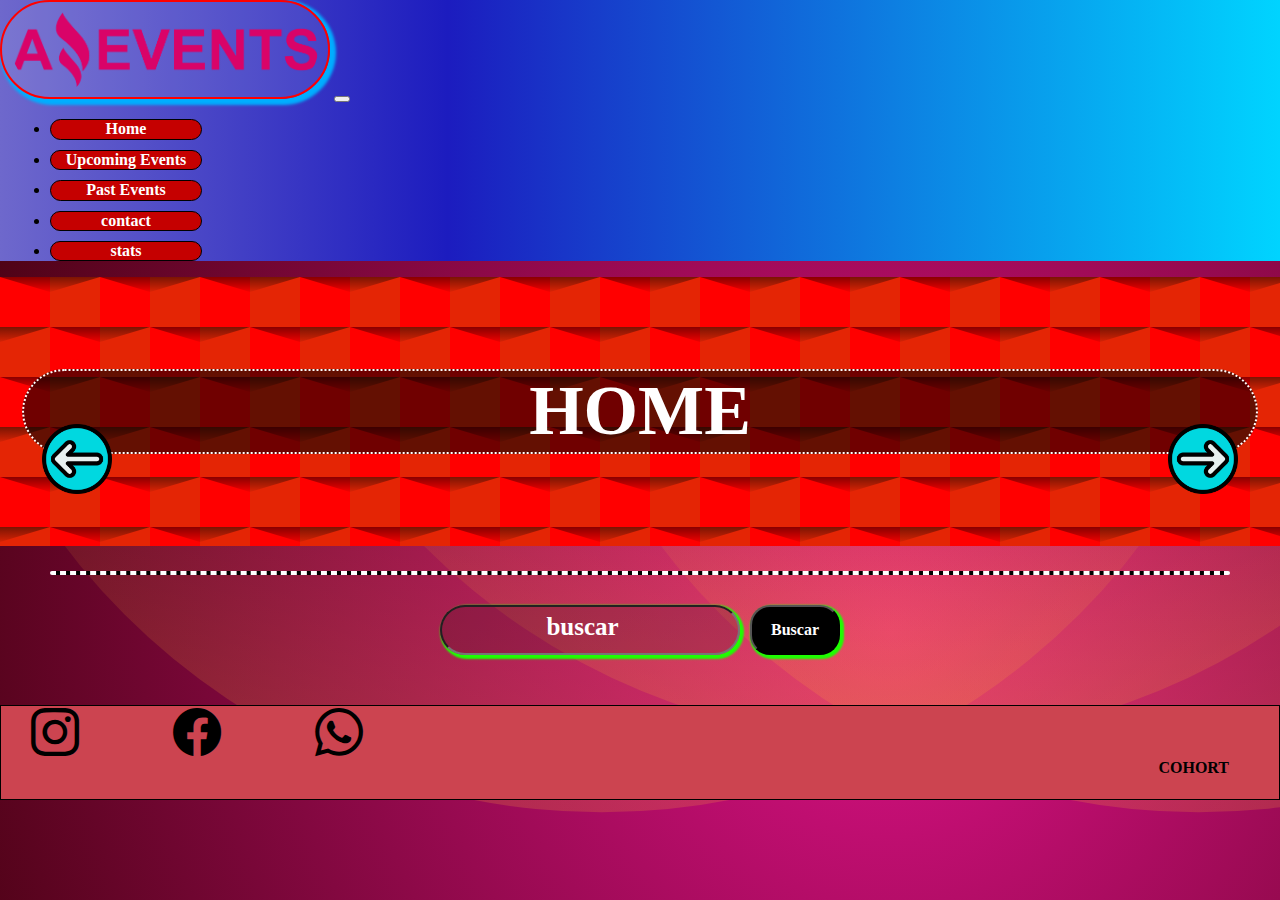
<file: index.html>
<!DOCTYPE html>
<html lang="en">

<head>
    <meta charset="UTF-8">
    <meta http-equiv="X-UA-Compatible" content="IE=edge">
    <meta name="viewport" content="width=device-width, initial-scale=1.0">
    <link rel="icon" type="image/x-icon" href="./SOURCES/brand short by ABEL.png">
    <link rel="stylesheet" href="./normalize.css">
    <link rel="stylesheet" href="./style.css">
    <link href="https://cdn.jsdelivr.net/npm/bootstrap@5.3.0-alpha1/dist/css/bootstrap.min.css" rel="stylesheet"
        integrity="sha384-GLhlTQ8iRABdZLl6O3oVMWSktQOp6b7In1Zl3/Jr59b6EGGoI1aFkw7cmDA6j6gD" crossorigin="anonymous">
    <link rel="stylesheet" href="https://cdn.jsdelivr.net/npm/bootstrap-icons@1.10.3/font/bootstrap-icons.css">
    <title>HOME</title>
</head>

<body>
    <header>
        <nav class="navbar navbar-expand-lg">
            <div class="container-fluid">
                <a class="navbar-brand" href="./index.html">
                    <img class="main" src="./SOURCES/Logo Amazing Events.png" alt="banner">
                </a>

                <button class="navbar-toggler" type="button" data-bs-toggle="collapse"
                    data-bs-target="#navbarSupportedContent" aria-controls="navbarSupportedContent"
                    aria-expanded="false" aria-label="Toggle navigation">
                    <span class="navbar-toggler-icon"></span>
                </button>
                <div class="collapse navbar-collapse" id="navbarSupportedContent">
                    <ul class="navbar-nav  mb-2 mb-lg-0">

                        <li class="nav-item">
                            <a class="nav-link active" aria-current="page" href="./index.html">Home</a>
                        </li>
                        <li class="nav-item">
                            <a class="nav-link" href="./upcomingEvents.html">Upcoming Events</a>
                        </li>
                        <li class="nav-item">
                            <a class="nav-link" href="./pastEvents.html">Past Events</a>
                        </li>
                        <li class="nav-item">
                            <a class="nav-link" href="./contact.html">contact</a>
                        </li>
                        <li class="nav-item">
                            <a class="nav-link" href="./stats.html">stats</a>
                        </li>
                    </ul>

                </div>
            </div>
        </nav>
    </header>

    <main>

        <div class="sections">
            <p class="slider-page">HOME</p>
            <div class="slider-main-container">

                <div class="left">
                    <a href="./stats.html">
                        <img src="./SOURCES/atras.png">
                    </a>

                    <div class="right">
                        <a href="./upcomingEvents.html">
                            <img src="./SOURCES/atras.png">
                        </a>
                    </div>
                </div>
            </div>
        </div>

        <!--CHECKBOXES AND SEARCH GENERADOS AUTOMATICAMENTE Y CON FUNCIONES DE FILTRO DE BUSQUEDA-->



        <div id="checkContainer">
            

        </div>
        <form action="" onsubmit="return false">
            <div class="busqueda">

                <input id="inputT" type="search" name="busqueda" placeholder="buscar">
                <input id="buscar" type="submit" value="Buscar">
            </div>
        </form>

        <!-- TARJETAS GENERADAS AUTOMATICAMENTE POR JAVASCRIPT -->

        <div id="contenedor" class="cards-main-container row">

        </div>
    </main>

    <!-- footer -->
    <footer>

        <div class="footer-main-container">
            <div class="social-icons-container">
                <a href=""><i class="bi bi-instagram"></i></a>
                <a href=""><i class="bi bi-facebook"></i></a>
                <a href=""><i class="bi bi-whatsapp"></i></a>
            </div>

            <div class="cohort">
                <h4>COHORT</h4>
            </div>
        </div>

    </footer>

    <script src="https://cdn.jsdelivr.net/npm/bootstrap@5.3.0-alpha1/dist/js/bootstrap.bundle.min.js"
        integrity="sha384-w76AqPfDkMBDXo30jS1Sgez6pr3x5MlQ1ZAGC+nuZB+EYdgRZgiwxhTBTkF7CXvN"
        crossorigin="anonymous"></script>

    <script src="./scripts/index.js"></script>
    <script src="./scripts/creacheck.js"></script>
    <script src="./scripts/filters.js"></script>
</body>

</html>
</file>
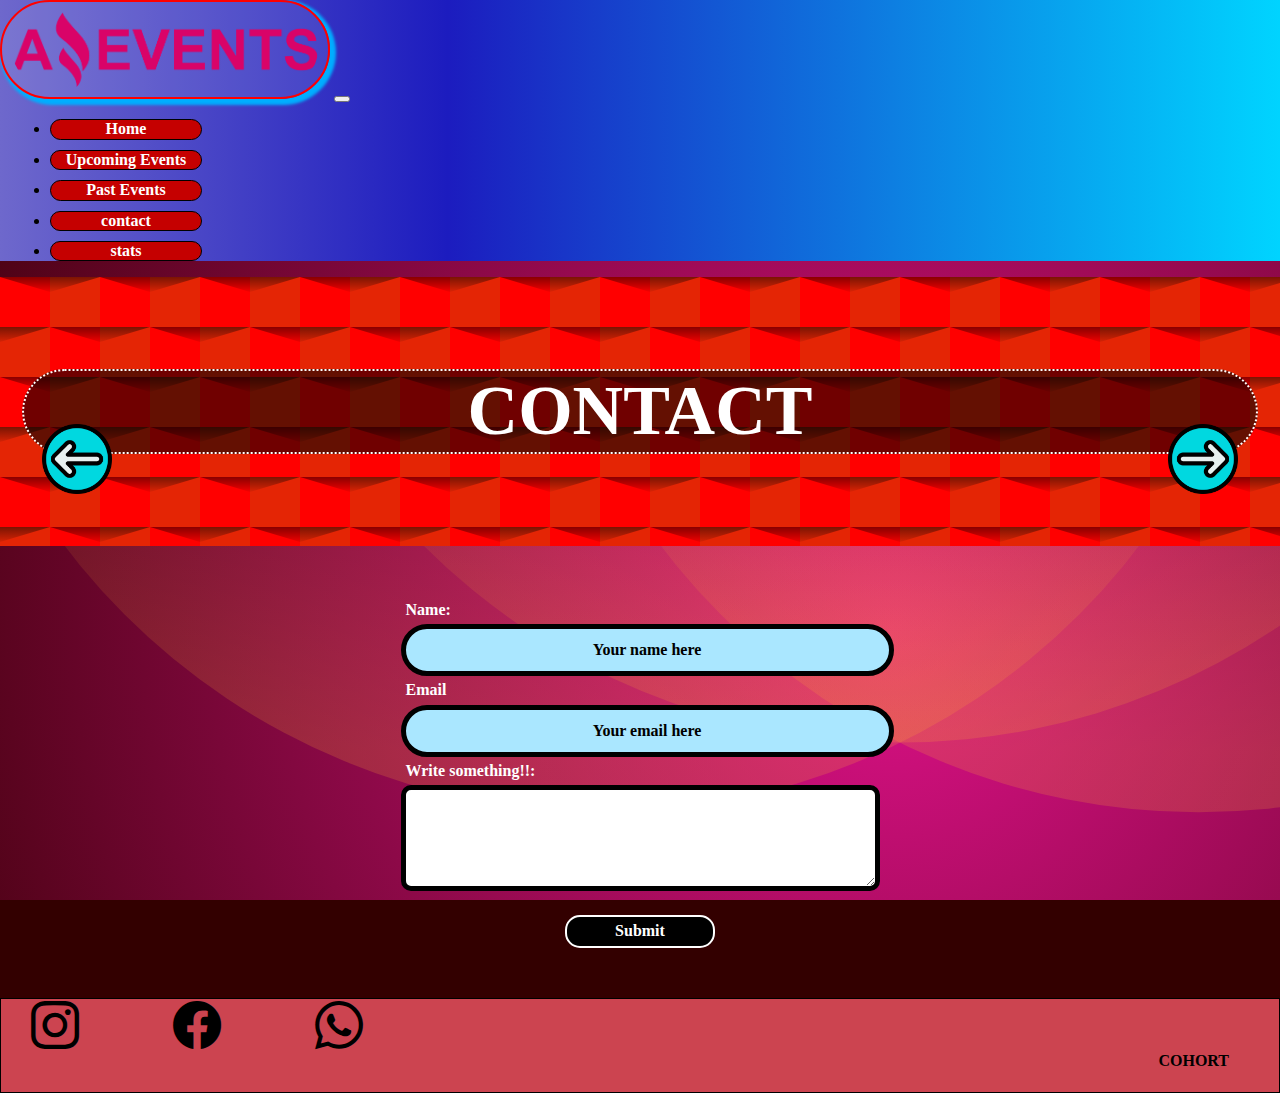
<file: contact.html>
<!DOCTYPE html>
<html lang="en">

<head>
    <meta charset="UTF-8">
    <meta http-equiv="X-UA-Compatible" content="IE=edge">
    <meta name="viewport" content="width=device-width, initial-scale=1.0">
    <link rel="icon" type="image/x-icon" href="./SOURCES/brand short by ABEL.png">
    <link rel="stylesheet" href="./normalize.css">
    <link rel="stylesheet" href="./style.css">
    <link href="https://cdn.jsdelivr.net/npm/bootstrap@5.3.0-alpha1/dist/css/bootstrap.min.css" rel="stylesheet"
        integrity="sha384-GLhlTQ8iRABdZLl6O3oVMWSktQOp6b7In1Zl3/Jr59b6EGGoI1aFkw7cmDA6j6gD" crossorigin="anonymous">
    <link rel="stylesheet" href="https://cdn.jsdelivr.net/npm/bootstrap-icons@1.10.3/font/bootstrap-icons.css">
    <title>CONTACT</title>
</head>

<body>
    <header>
        <nav class="navbar navbar-expand-lg">
            <div class="container-fluid">
                <a class="navbar-brand" href="./index.html">
                    <img class="main" src="./SOURCES/Logo Amazing Events.png" alt="banner">
                </a>

                <button class="navbar-toggler" type="button" data-bs-toggle="collapse"
                    data-bs-target="#navbarSupportedContent" aria-controls="navbarSupportedContent"
                    aria-expanded="false" aria-label="Toggle navigation">
                    <span class="navbar-toggler-icon"></span>
                </button>
                <div class="collapse navbar-collapse" id="navbarSupportedContent">
                    <ul class="navbar-nav mb-2 mb-lg-0">

                        <li class="nav-item">
                            <a class="nav-link active" aria-current="page" href="./index.html">Home</a>
                        </li>
                        <li class="nav-item">
                            <a class="nav-link" href="./upcomingEvents.html">Upcoming Events</a>
                        </li>
                        <li class="nav-item">
                            <a class="nav-link" href="./pastEvents.html">Past Events</a>
                        </li>
                        <li class="nav-item">
                            <a class="nav-link" href="./contact.html">contact</a>
                        </li>
                        <li class="nav-item">
                            <a class="nav-link" href="./stats.html">stats</a>
                        </li>
                    </ul>

                </div>
            </div>
        </nav>
    </header>

    <main>

        <div class="sections">
            <p class="slider-page">CONTACT</p>
            <div class="slider-main-container">

                <div class="left">
                    <a href="./pastEvents.html">
                        <img src="./SOURCES/atras.png">
                    </a>
                </div>
                <div class="right">
                    <a href="./stats.html">
                        <img src="./SOURCES/atras.png">
                    </a>
                </div>
            </div>
        </div>

        <div class="contact-main-container">
            <div class="contact-name">
                <p class="contact-p">
                    Name:
                </p>
                <input class="contact-input" type="text" placeholder="Your name here">
            </div>

            <div class="contact-name">
                <p class="contact-p">
                    Email
                </p>
                <input class="contact-input" type="text" placeholder="Your email here">
            </div>

            <div class="contact-name">
                <p class="contact-p">
                    Write something!!:
                </p>
                <textarea class="textarea-contacto" name="" id="" cols="50" rows="5"></textarea>
            </div>
            <div class="contact-button-container">
                <button class="contact-button">Submit</button>
            </div>
        </div>

    </main>

    <!-- footer -->
    <footer>

        <div class="footer-main-container">
            <div class="social-icons-container">
                <a href=""><i class="bi bi-instagram"></i></a>
                <a href=""><i class="bi bi-facebook"></i></a>
                <a href=""><i class="bi bi-whatsapp"></i></a>
            </div>

            <div class="cohort">
                <h4>COHORT</h4>
            </div>
        </div>

    </footer>

    <script src="https://cdn.jsdelivr.net/npm/bootstrap@5.3.0-alpha1/dist/js/bootstrap.bundle.min.js"
        integrity="sha384-w76AqPfDkMBDXo30jS1Sgez6pr3x5MlQ1ZAGC+nuZB+EYdgRZgiwxhTBTkF7CXvN"
        crossorigin="anonymous"></script>
</body>

</html>
</file>
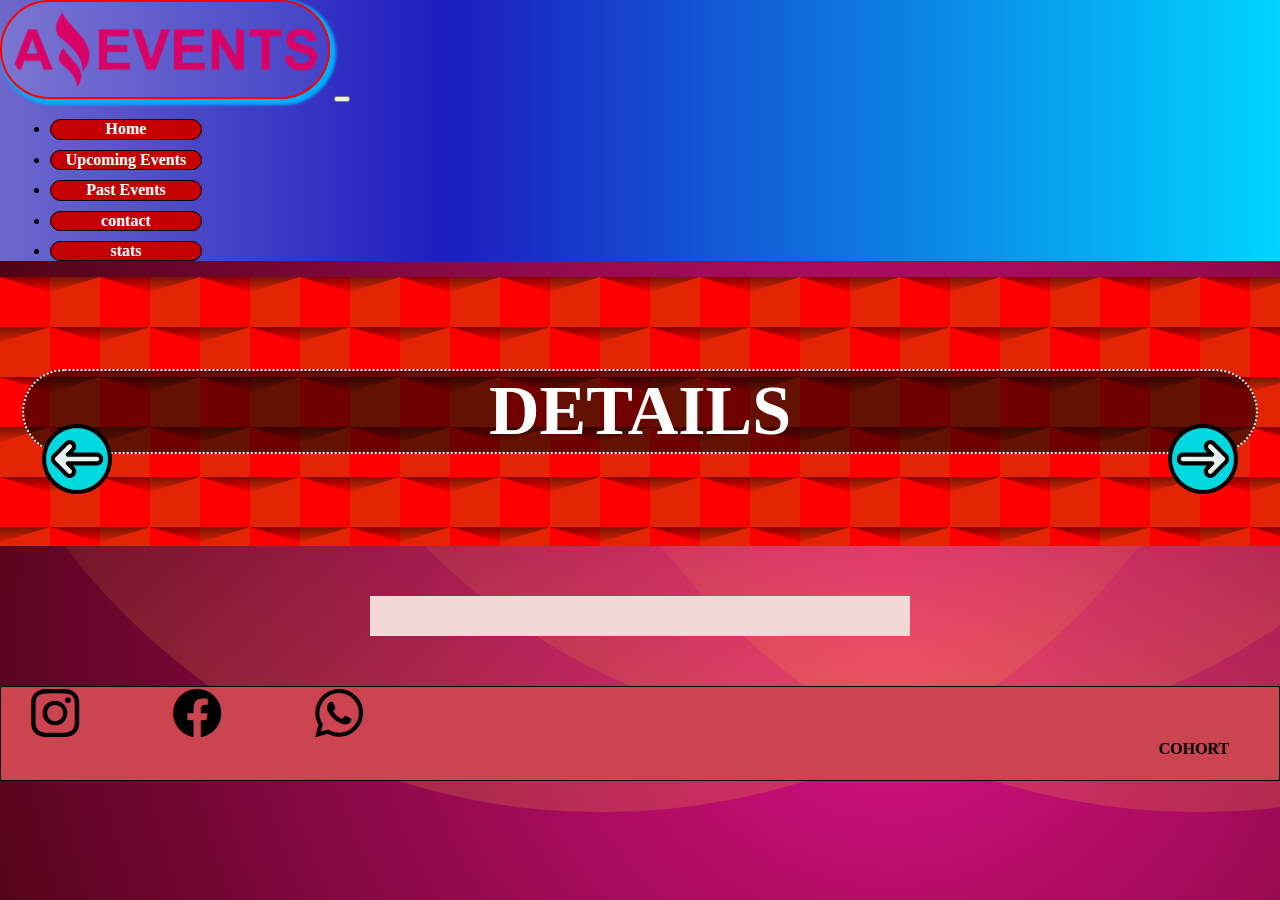
<file: details.html>
<!DOCTYPE html>
<html lang="en">

<head>
    <meta charset="UTF-8">
    <meta http-equiv="X-UA-Compatible" content="IE=edge">
    <meta name="viewport" content="width=device-width, initial-scale=1.0">
    <link rel="icon" type="image/x-icon" href="./SOURCES/brand short by ABEL.png">
    <link rel="stylesheet" href="./normalize.css">
    <link rel="stylesheet" href="./style.css">
    <link href="https://cdn.jsdelivr.net/npm/bootstrap@5.3.0-alpha1/dist/css/bootstrap.min.css" rel="stylesheet"
        integrity="sha384-GLhlTQ8iRABdZLl6O3oVMWSktQOp6b7In1Zl3/Jr59b6EGGoI1aFkw7cmDA6j6gD" crossorigin="anonymous">
    <link rel="stylesheet" href="https://cdn.jsdelivr.net/npm/bootstrap-icons@1.10.3/font/bootstrap-icons.css">
    <title>DETAILS</title>
</head>

<body>
    <header>
        <nav class="navbar navbar-expand-lg">
            <div class="container-fluid">
                <a class="navbar-brand" href="./index.html">
                    <img class="main" src="./SOURCES/Logo Amazing Events.png" alt="banner">
                </a>

                <button class="navbar-toggler" type="button" data-bs-toggle="collapse"
                    data-bs-target="#navbarSupportedContent" aria-controls="navbarSupportedContent"
                    aria-expanded="false" aria-label="Toggle navigation">
                    <span class="navbar-toggler-icon"></span>
                </button>
                <div class="collapse navbar-collapse" id="navbarSupportedContent">
                    <ul class="navbar-nav mb-2 mb-lg-0">

                        <li class="nav-item">
                            <a class="nav-link active" aria-current="page" href="./index.html">Home</a>
                        </li>
                        <li class="nav-item">
                            <a class="nav-link" href="./upcomingEvents.html">Upcoming Events</a>
                        </li>
                        <li class="nav-item">
                            <a class="nav-link" href="./pastEvents.html">Past Events</a>
                        </li>
                        <li class="nav-item">
                            <a class="nav-link" href="./contact.html">contact</a>
                        </li>
                        <li class="nav-item">
                            <a class="nav-link" href="./stats.html">stats</a>
                        </li>
                    </ul>

                </div>
            </div>
        </nav>
    </header>

    <main>

        <div class="sections">
            <p class="slider-page">DETAILS</p>
            <div class="slider-main-container">

                <div class="left">
                    <a href="./stats.html">
                        <img src="./SOURCES/atras.png">
                    </a>

                    <div class="right">
                        <a href="./upcomingEvents.html">
                            <img src="./SOURCES/atras.png">
                        </a>
                    </div>
                </div>
            </div>
        </div>


        <div>
            <div id="details-main-container" class="cards-main-container row">

            </div>
        </div>

    </main>

    <!-- footer -->
    <footer>

        <div class="footer-main-container">
            <div class="social-icons-container">
                <a href=""><i class="bi bi-instagram"></i></a>
                <a href=""><i class="bi bi-facebook"></i></a>
                <a href=""><i class="bi bi-whatsapp"></i></a>
            </div>

            <div class="cohort">
                <h4>COHORT</h4>
            </div>
        </div>

    </footer>

    <script src="https://cdn.jsdelivr.net/npm/bootstrap@5.3.0-alpha1/dist/js/bootstrap.bundle.min.js"
        integrity="sha384-w76AqPfDkMBDXo30jS1Sgez6pr3x5MlQ1ZAGC+nuZB+EYdgRZgiwxhTBTkF7CXvN"
        crossorigin="anonymous"></script>

    <script src="./scripts/index.js"></script>
    <script src="./scripts/details.js"></script>
</body>

</html>
</file>
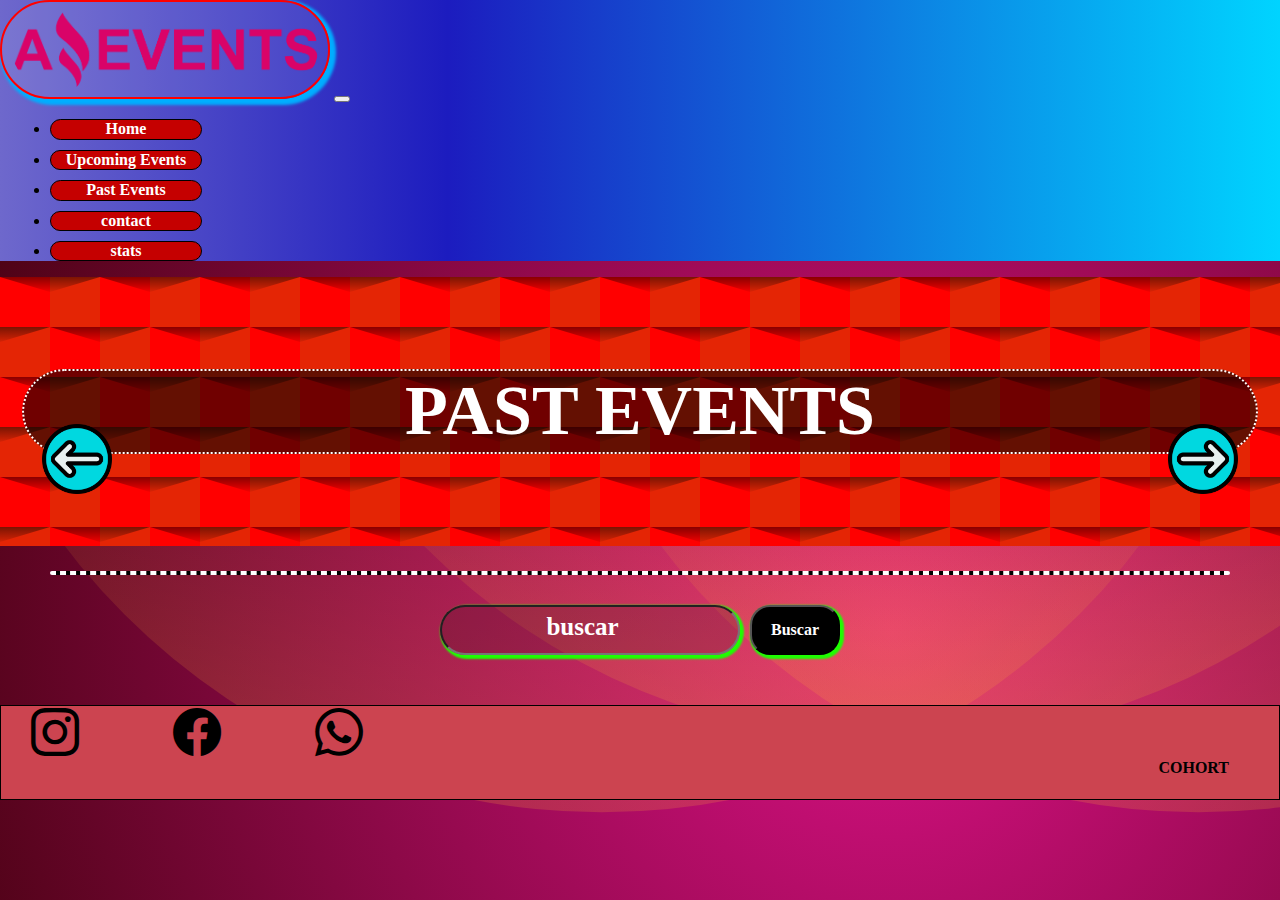
<file: pastEvents.html>
<!DOCTYPE html>
<html lang="en">

<head>
    <meta charset="UTF-8">
    <meta http-equiv="X-UA-Compatible" content="IE=edge">
    <meta name="viewport" content="width=device-width, initial-scale=1.0">
    <link rel="icon" type="image/x-icon" href="./SOURCES/brand short by ABEL.png">
    <link rel="stylesheet" href="./normalize.css">
    <link rel="stylesheet" href="./style.css">
    <link href="https://cdn.jsdelivr.net/npm/bootstrap@5.3.0-alpha1/dist/css/bootstrap.min.css" rel="stylesheet"
        integrity="sha384-GLhlTQ8iRABdZLl6O3oVMWSktQOp6b7In1Zl3/Jr59b6EGGoI1aFkw7cmDA6j6gD" crossorigin="anonymous">
    <link rel="stylesheet" href="https://cdn.jsdelivr.net/npm/bootstrap-icons@1.10.3/font/bootstrap-icons.css">
    <title>PAST EVENTS</title>
</head>

<body>
    <header>
        <nav class="navbar navbar-expand-lg">
            <div class="container-fluid">
                <a class="navbar-brand" href="./index.html">
                    <img class="main" src="./SOURCES/Logo Amazing Events.png" alt="banner">
                </a>

                <button class="navbar-toggler" type="button" data-bs-toggle="collapse"
                    data-bs-target="#navbarSupportedContent" aria-controls="navbarSupportedContent"
                    aria-expanded="false" aria-label="Toggle navigation">
                    <span class="navbar-toggler-icon"></span>
                </button>
                <div class="collapse navbar-collapse" id="navbarSupportedContent">
                    <ul class="navbar-nav mb-2 mb-lg-0">

                        <li class="nav-item">
                            <a class="nav-link active" aria-current="page" href="./index.html">Home</a>
                        </li>
                        <li class="nav-item">
                            <a class="nav-link" href="./upcomingEvents.html">Upcoming Events</a>
                        </li>
                        <li class="nav-item">
                            <a class="nav-link" href="./pastEvents.html">Past Events</a>
                        </li>
                        <li class="nav-item">
                            <a class="nav-link" href="./contact.html">contact</a>
                        </li>
                        <li class="nav-item">
                            <a class="nav-link" href="./stats.html">stats</a>
                        </li>
                    </ul>

                </div>
            </div>
        </nav>
    </header>

    <main>


        <div class="sections">
            <p class="slider-page">PAST EVENTS</p>
            <div class="slider-main-container">
                <div class="left">
                    <a href="./upcomingEvents.html">
                        <img src="./SOURCES/atras.png">
                    </a>
                </div>
                <div class="right">
                    <a href="./contact.html">
                        <img src="./SOURCES/atras.png">
                    </a>
                </div>
            </div>
        </div>

        <div id="checkContainer">

        </div>
        <form action="" onsubmit="return false">
            <div class="busqueda">

                <input id="inputT" type="search" name="busqueda" placeholder="buscar">
                <input id="buscar" type="submit" value="Buscar">
            </div>
        </form>

        <!-- TARJETAS -->
        <div id="contenedor" class="cards-main-container row">

        </div>
    </main>

    <!-- footer -->
    <footer>

        <div class="footer-main-container">
            <div class="social-icons-container">
                <a href=""><i class="bi bi-instagram"></i></a>
                <a href=""><i class="bi bi-facebook"></i></a>
                <a href=""><i class="bi bi-whatsapp"></i></a>
            </div>

            <div class="cohort">
                <h4>COHORT</h4>
            </div>
        </div>

    </footer>
    <script src="./scripts/filters.js"></script>
    <script src="./scripts/creacheck.js"></script>
    <script src="./scripts/pastEvents.js"></script>
    <script src="https://cdn.jsdelivr.net/npm/bootstrap@5.3.0-alpha1/dist/js/bootstrap.bundle.min.js"
        integrity="sha384-w76AqPfDkMBDXo30jS1Sgez6pr3x5MlQ1ZAGC+nuZB+EYdgRZgiwxhTBTkF7CXvN"
        crossorigin="anonymous"></script>
</body>

</html>
</file>
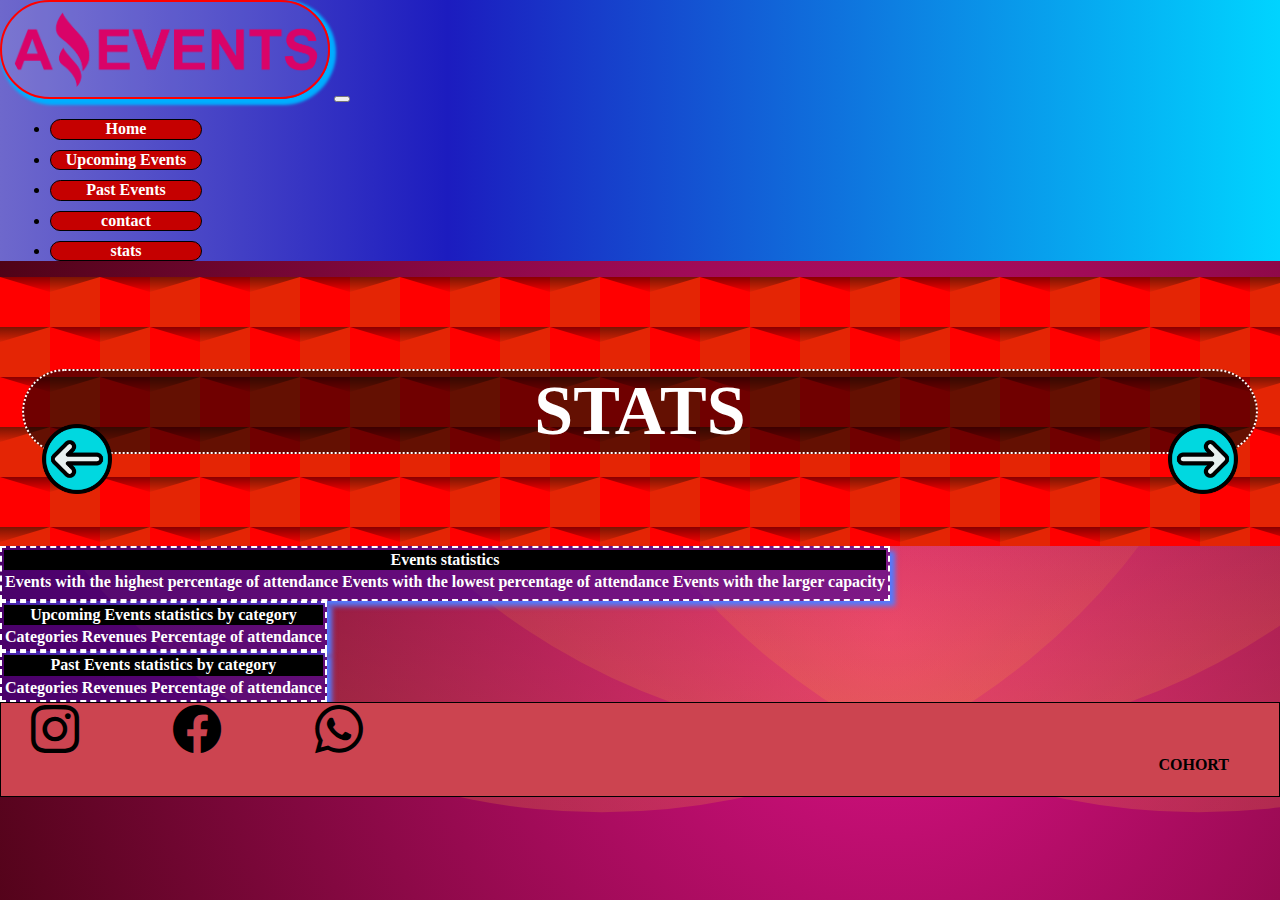
<file: stats.html>
<!DOCTYPE html>
<html lang="en">

<head>
    <meta charset="UTF-8">
    <meta http-equiv="X-UA-Compatible" content="IE=edge">
    <meta name="viewport" content="width=device-width, initial-scale=1.0">
    <link rel="icon" type="image/x-icon" href="./SOURCES/brand short by ABEL.png">
    <link rel="stylesheet" href="./normalize.css">
    <link rel="stylesheet" href="./style.css">
    <link href="https://cdn.jsdelivr.net/npm/bootstrap@5.3.0-alpha1/dist/css/bootstrap.min.css" rel="stylesheet"
        integrity="sha384-GLhlTQ8iRABdZLl6O3oVMWSktQOp6b7In1Zl3/Jr59b6EGGoI1aFkw7cmDA6j6gD" crossorigin="anonymous">
    <link rel="stylesheet" href="https://cdn.jsdelivr.net/npm/bootstrap-icons@1.10.3/font/bootstrap-icons.css">
    <title>STATS</title>
</head>

<body>
    <header>
        <nav class="navbar navbar-expand-lg">
            <div class="container-fluid">
                <a class="navbar-brand" href="./index.html">
                    <img class="main" src="./SOURCES/Logo Amazing Events.png" alt="banner">
                </a>

                <button class="navbar-toggler" type="button" data-bs-toggle="collapse"
                    data-bs-target="#navbarSupportedContent" aria-controls="navbarSupportedContent"
                    aria-expanded="false" aria-label="Toggle navigation">
                    <span class="navbar-toggler-icon"></span>
                </button>
                <div class="collapse navbar-collapse" id="navbarSupportedContent">
                    <ul class="navbar-nav me-auto mb-2 mb-lg-0">

                        <li class="nav-item">
                            <a class="nav-link active" aria-current="page" href="./index.html">Home</a>
                        </li>
                        <li class="nav-item">
                            <a class="nav-link" href="./upcomingEvents.html">Upcoming Events</a>
                        </li>
                        <li class="nav-item">
                            <a class="nav-link" href="./pastEvents.html">Past Events</a>
                        </li>
                        <li class="nav-item">
                            <a class="nav-link" href="./contact.html">contact</a>
                        </li>
                        <li class="nav-item">
                            <a class="nav-link" href="./stats.html">stats</a>
                        </li>
                    </ul>

                </div>
            </div>
        </nav>
    </header>

    <main>


        <div class="sections">
            <p class="slider-page">STATS</p>
            <div class="slider-main-container">

                <div class="left">
                    <a href="./contact.html">
                        <img src="./SOURCES/atras.png">
                    </a>
                </div>
                <div class="right">
                    <a href="./index.html">
                        <img src="./SOURCES/atras.png">
                    </a>
                </div>
            </div>
        </div>

        <div class="pt-4 table-responsive w-75 ms-auto me-auto">
            <table class="table table-bordered table-stats" id="tabla">
                <thead>
                    <tr class="table-title">
                        <th scope="col" colspan="3" id="th">Events statistics</th>
                    </tr>
                    <tr>
                        <th>Events with the highest percentage of attendance</th>
                        <th>Events with the lowest percentage of attendance</th>
                        <th>Events with the larger capacity</th>
                    </tr>
                </thead>
                <tbody>
                    <tr>
                        <td id="primera-tabla"></td>
                        <td id="segunda-tabla"></td>
                        <td id="tercera-tabla"></td>
                    </tr>
                </tbody>
            </table>

            <table class="table table-bordered table-stats" id="tabla1">
                <thead>
                    <tr class="table-title">
                        <th scope="col" colspan="3" id="th1">
                            Upcoming Events statistics by category
                        </th>
                    </tr>
                    <tr>
                        <th>Categories</th>
                        <th>Revenues</th>
                        <th>Percentage of attendance</th>
                    </tr>
                </thead>
                <tbody id="upcoming-tabla">
                </tbody>
            </table>

            <table class="table table-bordered table-stats" id="tabla2">
                <thead>
                    <tr class="table-title">
                        <th scope="col" colspan="3" id="th2">
                            Past Events statistics by category
                        </th>
                    </tr>
                    <tr>
                        <th>Categories</th>
                        <th>Revenues</th>
                        <th>Percentage of attendance</th>
                    </tr>
                </thead>
                <tbody id="past-tabla">
                </tbody>
            </table>
        </div>

    </main>

    <!-- footer -->
    <footer>

        <div class="footer-main-container">
            <div class="social-icons-container">
                <a href=""><i class="bi bi-instagram"></i></a>
                <a href=""><i class="bi bi-facebook"></i></a>
                <a href=""><i class="bi bi-whatsapp"></i></a>
            </div>

            <div class="cohort">
                <h4>COHORT</h4>
            </div>
        </div>

    </footer>

    <script src="https://cdn.jsdelivr.net/npm/bootstrap@5.3.0-alpha1/dist/js/bootstrap.bundle.min.js"
        integrity="sha384-w76AqPfDkMBDXo30jS1Sgez6pr3x5MlQ1ZAGC+nuZB+EYdgRZgiwxhTBTkF7CXvN"
        crossorigin="anonymous"></script>
    <script src="./scripts/stats2.js"></script>
</body>

</html>
</file>
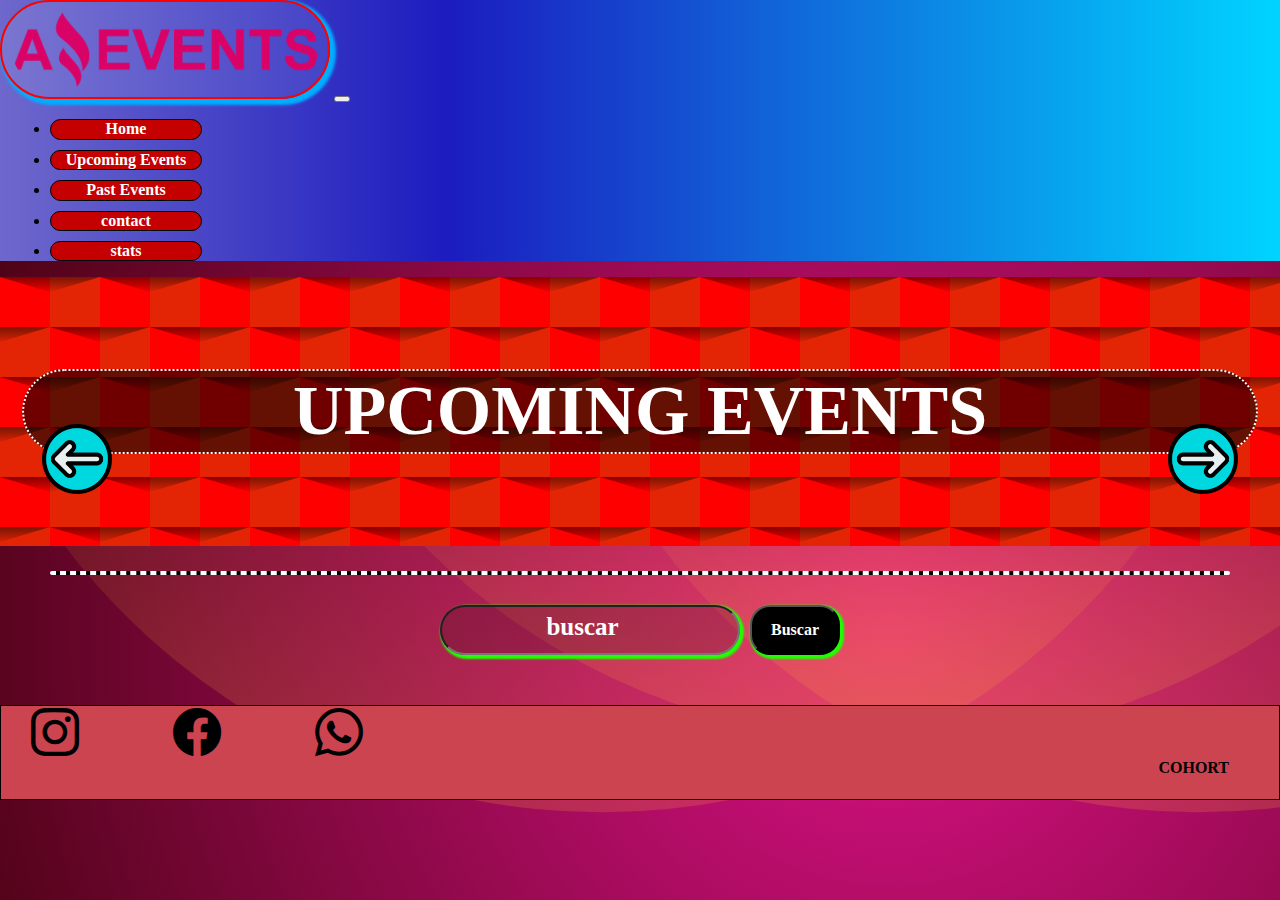
<file: upcomingEvents.html>
<!DOCTYPE html>
<html lang="en">

<head>
    <meta charset="UTF-8">
    <meta http-equiv="X-UA-Compatible" content="IE=edge">
    <meta name="viewport" content="width=device-width, initial-scale=1.0">
    <link rel="icon" type="image/x-icon" href="./SOURCES/brand short by ABEL.png">
    <link rel="stylesheet" href="./normalize.css">
    <link rel="stylesheet" href="./style.css">
    <link href="https://cdn.jsdelivr.net/npm/bootstrap@5.3.0-alpha1/dist/css/bootstrap.min.css" rel="stylesheet"
        integrity="sha384-GLhlTQ8iRABdZLl6O3oVMWSktQOp6b7In1Zl3/Jr59b6EGGoI1aFkw7cmDA6j6gD" crossorigin="anonymous">
    <link rel="stylesheet" href="https://cdn.jsdelivr.net/npm/bootstrap-icons@1.10.3/font/bootstrap-icons.css">
    <title>UPCOMING EVENTS</title>
</head>

<body>
    <header>
        <nav class="navbar navbar-expand-lg">
            <div class="container-fluid">
                <a class="navbar-brand" href="./index.html">
                    <img class="main" src="./SOURCES/Logo Amazing Events.png" alt="banner">
                </a>

                <button class="navbar-toggler" type="button" data-bs-toggle="collapse"
                    data-bs-target="#navbarSupportedContent" aria-controls="navbarSupportedContent"
                    aria-expanded="false" aria-label="Toggle navigation">
                    <span class="navbar-toggler-icon"></span>
                </button>
                <div class="collapse navbar-collapse" id="navbarSupportedContent">
                    <ul class="navbar-nav mb-2 mb-lg-0">

                        <li class="nav-item">
                            <a class="nav-link active" aria-current="page" href="./index.html">Home</a>
                        </li>
                        <li class="nav-item">
                            <a class="nav-link" href="./upcomingEvents.html">Upcoming Events</a>
                        </li>
                        <li class="nav-item">
                            <a class="nav-link" href="./pastEvents.html">Past Events</a>
                        </li>
                        <li class="nav-item">
                            <a class="nav-link" href="./contact.html">contact</a>
                        </li>
                        <li class="nav-item">
                            <a class="nav-link" href="./stats.html">stats</a>
                        </li>
                    </ul>

                </div>
            </div>
        </nav>
    </header>

    <main>


        <div class="sections">
            <p class="slider-page">UPCOMING EVENTS</p>
            <div class="slider-main-container">

                <div class="left">
                    <a href="./index.html">
                        <img src="./SOURCES/atras.png">
                    </a>
                </div>
                <div class="right">
                    <a href="./pastEvents.html">
                        <img src="./SOURCES/atras.png">
                    </a>
                </div>
            </div>
        </div>


        <!--CHECKBOXES AND SEARCH GENERADOS AUTOMATICAMENTE Y CON FUNCIONES DE FILTRO DE BUSQUEDA-->

        <div id="checkContainer">

        </div>

        <form action="" onsubmit="return false">
            <div class="busqueda">

                <input id="inputT" type="search" name="busqueda" placeholder="buscar">
                <input id="buscar" type="submit" value="Buscar">
            </div>
        </form>
        
        <!-- TARJETAS -->
        <div id="contenedor" class="cards-main-container row">
    
        </div>
    </main>

    <!-- footer -->
    <footer>

        <div class="footer-main-container">
            <div class="social-icons-container">
                <a href=""><i class="bi bi-instagram"></i></a>
                <a href=""><i class="bi bi-facebook"></i></a>
                <a href=""><i class="bi bi-whatsapp"></i></a>
            </div>

            <div class="cohort">
                <h4>COHORT</h4>
            </div>
        </div>

    </footer>
    
    <script src="./scripts/upcomingEvents.js"></script>
    <script src="./scripts/filters.js"></script>
    <script src="./scripts/creacheck.js"></script>

    <script src="https://cdn.jsdelivr.net/npm/bootstrap@5.3.0-alpha1/dist/js/bootstrap.bundle.min.js"
        integrity="sha384-w76AqPfDkMBDXo30jS1Sgez6pr3x5MlQ1ZAGC+nuZB+EYdgRZgiwxhTBTkF7CXvN"
        crossorigin="anonymous"></script>
</body>

</html>
</file>
<file: style.css>
.main {
    height: 75px;
    padding: 10px;
    background-color: rgba(255, 255, 255, 0.096);
    border-radius: 70px;
    border: 2px solid rgb(255, 0, 0);
    box-shadow: 3px 3px 3px 3px rgb(0, 174, 255);
    -webkit-border-radius: 70px;
    -moz-border-radius: 70px;
    -ms-border-radius: 70px;
    -o-border-radius: 70px;
}

header {
    background: rgb(110, 104, 204);
    background: linear-gradient(90deg, rgba(110, 104, 204, 1) 0%, rgba(28, 28, 191, 1) 35%, rgba(0, 212, 255, 1) 100%);
}

ul {
    align-items: center;
}

li {
    border: 1px solid rgb(0, 0, 0);
    border-radius: 25px;
    background-color: rgb(197, 0, 0);
    margin: 10px;
    font-weight: bold;
    width: 150px;
    text-align: center;
    -webkit-border-radius: 25px;
    -moz-border-radius: 25px;
    -ms-border-radius: 25px;
    -o-border-radius: 25px;
}

li a {
    color: #ffffff !important;
}

li a:hover {
    color: rgb(0, 0, 0) !important;
    background-color: rgb(47, 196, 255);
    border: 2px solid rgb(0, 0, 0);
    border-radius: 25px;
    transition: 1s;
    -webkit-transition: 1s;
    -moz-transition: 1s;
    -ms-transition: 1s;
    -o-transition: 1s;
}

#navbarSupportedContent {
    justify-content: end;
}

.sections {
    background-color: #ff0000;
    background-image: url("data:image/svg+xml,%3Csvg xmlns='http://www.w3.org/2000/svg' width='100' height='100' viewBox='0 0 200 200'%3E%3Cdefs%3E%3ClinearGradient id='a' gradientUnits='userSpaceOnUse' x1='100' y1='33' x2='100' y2='-3'%3E%3Cstop offset='0' stop-color='%23000' stop-opacity='0'/%3E%3Cstop offset='1' stop-color='%23000' stop-opacity='1'/%3E%3C/linearGradient%3E%3ClinearGradient id='b' gradientUnits='userSpaceOnUse' x1='100' y1='135' x2='100' y2='97'%3E%3Cstop offset='0' stop-color='%23000' stop-opacity='0'/%3E%3Cstop offset='1' stop-color='%23000' stop-opacity='1'/%3E%3C/linearGradient%3E%3C/defs%3E%3Cg fill='%23d23d09' fill-opacity='0.6'%3E%3Crect x='100' width='100' height='100'/%3E%3Crect y='100' width='100' height='100'/%3E%3C/g%3E%3Cg fill-opacity='0.5'%3E%3Cpolygon fill='url(%23a)' points='100 30 0 0 200 0'/%3E%3Cpolygon fill='url(%23b)' points='100 100 0 130 0 100 200 100 200 130'/%3E%3C/g%3E%3C/svg%3E");
    padding: 22px;
}

.slider-page {
    font-family: Cambria, Cochin, Georgia, Times, 'Times New Roman', serif;
    color: rgb(255, 255, 255) !important;
    font-size: 70px !important;
    font-weight: bold;
    background-color: rgba(0, 0, 0, 0.562);
    border-radius: 50px;
    text-align: center;
    border: 2px dotted rgb(255, 255, 255);
    -webkit-border-radius: 50px;
    -moz-border-radius: 50px;
    -ms-border-radius: 50px;
    -o-border-radius: 50px;
}

a:link {
    text-decoration: none;
}

a:visited {
    text-decoration: none;
}

.left img {
    width: 70px;
    float: left;
    margin: -100px 0px 0px 20px;
}

#tabla,
#tabla1,
#tabla2 {
    color: #ffffff;
    background-color: #410096a1;
    border: 2px dashed rgb(255, 255, 255);
    text-align: center;
    font-weight: bold;
    box-shadow: 5px 5px 5px rgb(82, 123, 255);
}

#th,
#th1,
#th2 {
    background-color: #000000;
    text-align: center;
}

.right img {
    width: 70px;
    float: right;
    margin: -100px 20px 0px 0px;
    transform: rotate(180deg);
    -webkit-transform: rotate(180deg);
    -moz-transform: rotate(180deg);
    -ms-transform: rotate(180deg);
    -o-transform: rotate(180deg);
}

body {
    background-color: #330000;
    background-image: url("data:image/svg+xml,%3Csvg xmlns='http://www.w3.org/2000/svg' width='100%25' height='100%25' viewBox='0 0 800 400'%3E%3Cdefs%3E%3CradialGradient id='a' cx='396' cy='281' r='514' gradientUnits='userSpaceOnUse'%3E%3Cstop offset='0' stop-color='%23D18'/%3E%3Cstop offset='1' stop-color='%23330000'/%3E%3C/radialGradient%3E%3ClinearGradient id='b' gradientUnits='userSpaceOnUse' x1='400' y1='148' x2='400' y2='333'%3E%3Cstop offset='0' stop-color='%23FA3' stop-opacity='0'/%3E%3Cstop offset='1' stop-color='%23FA3' stop-opacity='0.5'/%3E%3C/linearGradient%3E%3C/defs%3E%3Crect fill='url(%23a)' width='800' height='400'/%3E%3Cg fill-opacity='0.4'%3E%3Ccircle fill='url(%23b)' cx='267.5' cy='61' r='300'/%3E%3Ccircle fill='url(%23b)' cx='532.5' cy='61' r='300'/%3E%3Ccircle fill='url(%23b)' cx='400' cy='30' r='300'/%3E%3C/g%3E%3C/svg%3E");
    background-attachment: fixed;
    background-size: cover;
}

#contenedor {
    background-color: #330000;
    background-image: url("data:image/svg+xml,%3Csvg xmlns='http://www.w3.org/2000/svg' width='100%25' height='100%25' viewBox='0 0 800 400'%3E%3Cdefs%3E%3CradialGradient id='a' cx='396' cy='281' r='514' gradientUnits='userSpaceOnUse'%3E%3Cstop offset='0' stop-color='%23D18'/%3E%3Cstop offset='1' stop-color='%23330000'/%3E%3C/radialGradient%3E%3ClinearGradient id='b' gradientUnits='userSpaceOnUse' x1='400' y1='148' x2='400' y2='333'%3E%3Cstop offset='0' stop-color='%23FA3' stop-opacity='0'/%3E%3Cstop offset='1' stop-color='%23FA3' stop-opacity='0.5'/%3E%3C/linearGradient%3E%3C/defs%3E%3Crect fill='url(%23a)' width='800' height='400'/%3E%3Cg fill-opacity='0.4'%3E%3Ccircle fill='url(%23b)' cx='267.5' cy='61' r='300'/%3E%3Ccircle fill='url(%23b)' cx='532.5' cy='61' r='300'/%3E%3Ccircle fill='url(%23b)' cx='400' cy='30' r='300'/%3E%3C/g%3E%3C/svg%3E");
    background-attachment: fixed;
    background-size: cover;
    text-align: center;
    justify-content: center;
}

.form-check-input {
    margin-top: 20px !important;
    background-color: rgb(0, 183, 255) !important;
    border: 4px solid #ffffff !important;
    box-shadow: 5px 5px 5px rgb(0, 255, 21);
}

.form-check {
    display: inline-block !important;
    position: relative;
    margin-left: 25px !important;
    padding: 10px;
    font-size: 20px;
}

#labelCheck {
    font-weight: bold;
    line-height: 3em;
    color: #ffffff;
    cursor: pointer;
}

.form-check-input:checked {
    font-weight: bold;
    line-height: 3em;
    background-color: rgb(118, 0, 197) !important;
    box-shadow: 5px 5px 5px rgb(255, 0, 0);
    cursor: pointer;
}

#checkContainer {
    position: relative;
    background-color: #000000;
    border: 2px dashed #ffffff;
    border-radius: 50px;
    text-align: center;
    justify-content: center;
    margin: 25px 50px 30px 50px;
    -webkit-border-radius: 50px;
    -moz-border-radius: 50px;
    -ms-border-radius: 50px;
    -o-border-radius: 50px;
}

.busqueda {
    display: flex;
    justify-content: center;
    margin: 20px 0px 50px 0px;
}

#buscar {
    border-radius: 20px;
    width: 90px;
    height: 50px;
    background-color: rgb(0, 0, 0);
    color: rgb(255, 255, 255);
    box-shadow: 2px 2px 2px 2px rgb(30, 255, 0);
    font-weight: bold;
    -webkit-border-radius: 20px;
    -moz-border-radius: 20px;
    -ms-border-radius: 20px;
    -o-border-radius: 20px;
}

#inputT {
    background-color: rgba(0, 0, 0, 0.158);
    border-radius: 25px;
    width: 300px;
    height: 50px;
    color: rgb(255, 255, 255);
    margin-right: 10px;
    box-shadow: 2px 2px 2px 2px rgb(30, 255, 0);
    -webkit-border-radius: 25px;
    -moz-border-radius: 25px;
    -ms-border-radius: 25px;
    -o-border-radius: 25px;
}

#inputT::placeholder {
    color: rgb(255, 255, 255);
    text-align: center;
    font-weight: bold;
    font-size: 25px;
}

/** DETAILS FOR STYLE */

#details-main-container {
    display:block;
    text-align: center;
    align-items: center;
    padding: 20px;
    margin: 50px auto 50px auto;
    height: 20%;
    max-width: 500px;
    background-color: #f3d8d8;
}

.detail-image-container {
    border: #000 2px dashed;
    padding: 20px;
}

.details-text-container {
    margin-top: 20px;
    border: #000 2px dashed;
    padding: 20px;
}

.card {
    margin: 30px;
    background-color: rgb(120, 192, 250) !important;
    border-radius: 20px !important;
    border: 3px dotted rgb(0, 0, 0) !important;
    -webkit-border-radius: 20px !important;
    -moz-border-radius: 20px !important;
    -ms-border-radius: 20px !important;
    -o-border-radius: 20px !important;
}

.card img {
    border-radius: 10px;
    margin-top: 15px;
    -webkit-border-radius: 10px;
    -moz-border-radius: 10px;
    -ms-border-radius: 10px;
    -o-border-radius: 10px;
}

.card .btn {
    background-color: #e70f0f;
    color: #ffffff;
    font-weight: bold;
    border: 2.5px dashed rgb(255, 255, 255);
    box-shadow: -20px 5px rgba(0, 0, 0, 0.9);
    border-radius: 20px 0px 20px 0px;
    margin-left: 20px;
    -webkit-border-radius: 20px 0px 20px 0px;
    -moz-border-radius: 20px 0px 20px 0px;
    -ms-border-radius: 20px 0px 20px 0px;
    -o-border-radius: 20px 0px 20px 0px;
}


.btn:hover {
    background-color: #000;
    color: #fff;
    border: none;
    transition: 0.3s;
}


.bi {
    font-size: 3em;
    margin: 50px 60px 50px 30px;
    color: #000;
}


.footer-main-container {
    display: flex;
    justify-content: space-between;
    background-color: rgb(204, 68, 80);
    border: 1px solid;
}

.cohort {
    margin: 32px 50px 0px 0px;
    cursor: pointer;
}

/** STYLE FOR CONTACT */

.contact-main-container {
    display: grid;
    justify-content: center;
    align-items: center;
    margin: 50px 0px 50px 0px;
}

.contact-input {
    width: 100%;
    background-color: #aae7ff;
    border-radius: 50px;
    height: 40px;
    text-align: center;
    border: 5px solid rgb(0, 0, 0);
    -webkit-border-radius: 50px;
    -moz-border-radius: 50px;
    -ms-border-radius: 50px;
    -o-border-radius: 50px;
}

.contact-input::placeholder{
    color: #000;
    font-weight: bold;
}

.contact-p {
    margin: 5px;
    font-weight: bold;
    color: #ffffff;
}

.contact-button-container {
    display: flex;
    justify-content: center;
    margin-top: 20px;
}

.textarea-contacto{
    border-radius: 10px;
    background-color: rgb(255, 255, 255);
    border: 5px solid rgb(0, 0, 0);
    -webkit-border-radius: 10px;
    -moz-border-radius: 10px;
    -ms-border-radius: 10px;
    -o-border-radius: 10px;
}

.contact-button {
    background-color: #000000;
    color: #ffffff;
    border-radius: 15px;
    width: 150px;
    font-weight: bold;
    border: 2px solid rgb(255, 255, 255);
    padding: 5px 20px 5px 20px;
    cursor: pointer;
    -webkit-border-radius: 15px;
    -moz-border-radius: 15px;
    -ms-border-radius: 15px;
    -o-border-radius: 15px;
}

.contact-button:hover {
    background: #ff0000;
    border: 2px solid rgb(0, 255, 55);
    color: #000000;
    box-shadow: 5px 5px 5px 5px rgba(0, 0, 0, 0.74);
    transition: 0.7s;
    font-weight: bold;
}

.column-bg-title {
    border: #000 1px solid;
    padding-top: 15px;
    padding-bottom: 15px;
    color: #fff;
    background-color: #000;
}

.column-bg {
    border: #000 1px solid;
}

.column-bg {
    color: rgb(255, 255, 255);
}

@media (max-width: 700px) {
    .bi {
        font-size: 2em;
        margin: 50px 10px 20px 30px;
        color: #000;
    }

    .cohort {
        margin: 10px 50px 0px 0px;
    }
}
</file>
